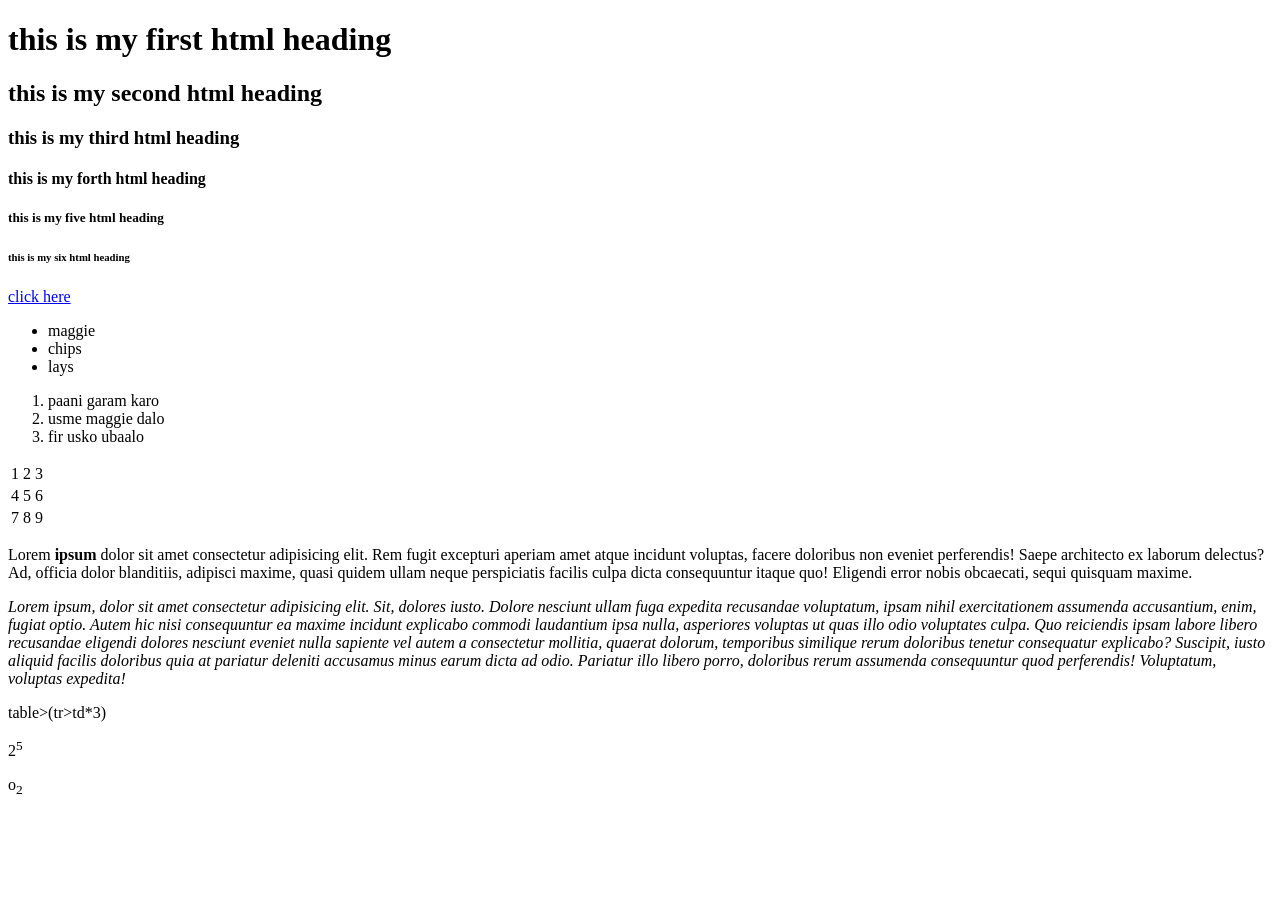
<file: INDEX.HTML>
<!DOCTYPE html>
<html lang="en">
<head>
    <meta charset="UTF-8">
    <meta name="viewport" content="width=device-width, initial-scale=1.0">
    <title>Document</title>
</head>
<body>
    <h1>this is my first html heading</h1>
    <h2>this is my second html heading</h2>
    <h3>this is my third html heading</h3>
    <h4>this is my forth html heading</h4>
    <h5>this is my five html heading</h5>
    <h6>this is my six html heading</h6>


    <a href="https://www.google.com">click here</a>

    <ul>
        <li>maggie</li>
        <li>chips</li>
        <li>lays</li>
    </ul>

    <ol>
        <li>paani garam karo</li>
        <li>usme maggie dalo</li>
        <li>fir usko ubaalo</li>
    </ol>

    <table>
        <tr>
            <td>1</td>
            <td>2</td>
            <td>3</td>
        </tr>
        <tr>
            <td>4</td>
            <td>5</td>
            <td>6</td>
        </tr>
        <tr>
            <td>7</td>
            <td>8</td>
            <td>9</td>
        </tr>
    </table>
    <p>Lorem <b>ipsum</b> dolor sit amet consectetur adipisicing elit. Rem fugit excepturi aperiam amet atque incidunt voluptas, facere doloribus non eveniet perferendis! Saepe architecto ex laborum delectus? Ad, officia dolor blanditiis, adipisci maxime, quasi quidem ullam neque perspiciatis facilis culpa dicta consequuntur itaque quo! Eligendi error nobis obcaecati, sequi quisquam maxime.</p>
    <p><i>Lorem ipsum, dolor sit amet consectetur adipisicing elit. Sit, dolores iusto. Dolore nesciunt ullam fuga expedita recusandae voluptatum, ipsam nihil exercitationem assumenda accusantium, enim, fugiat optio. Autem hic nisi consequuntur ea maxime incidunt explicabo commodi laudantium ipsa nulla, asperiores voluptas ut quas illo odio voluptates culpa. Quo reiciendis ipsam labore libero recusandae eligendi dolores nesciunt eveniet nulla sapiente vel autem a consectetur mollitia, quaerat dolorum, temporibus similique rerum doloribus tenetur consequatur explicabo? Suscipit, iusto aliquid facilis doloribus quia at pariatur deleniti accusamus minus earum dicta ad odio. Pariatur illo libero porro, doloribus rerum assumenda consequuntur quod perferendis! Voluptatum, voluptas expedita!</i></p>
    table>(tr>td*3)

    <p> 2<sup>5</sup></p>
    <p>o<sub>2</sub></p>


    
</body>
</html>
</file>
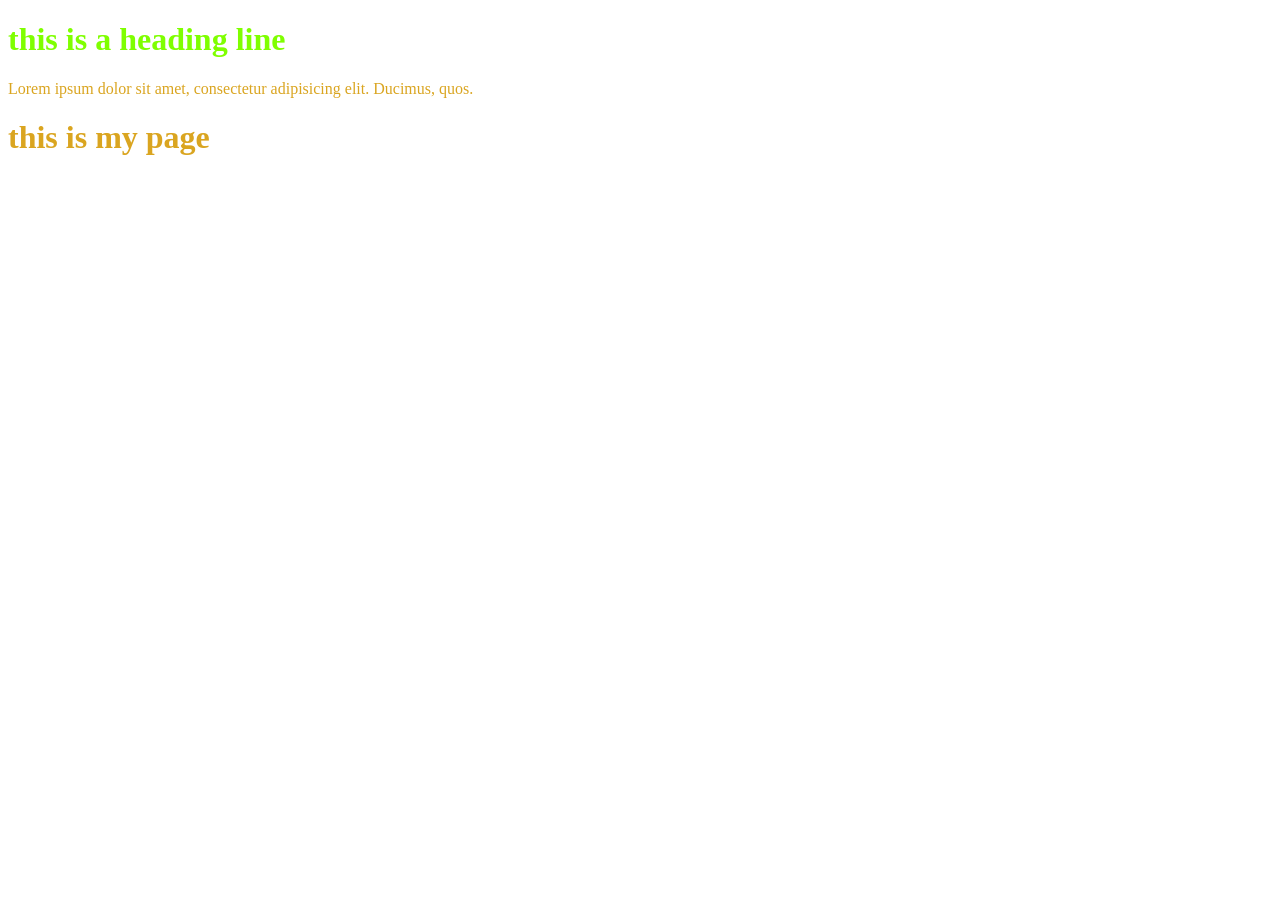
<file: css learning/index.html>
<!DOCTYPE html>
<html lang="en">
<head>
    
    <title>css learning</title>
    <style>
       /* h1{
            color: aqua;
        }
        p{
            color: red;
        } */
        #firstHeading{
            color: chartreuse;
        }
        .loremH{
            color: goldenrod;

        }
        /* #secondH{
            color: darkmagenta;
        } */

    </style>
</head>
<body>
    <!-- <link rel="stylesheet" href="style.css"> -->
    <h1 id="firstHeading">this is a heading line</h1>
    <p class="loremH">Lorem ipsum dolor sit amet, consectetur adipisicing elit. Ducimus, quos.</p>
    <h1 class="loremH">this is my page</h1>
    
</body>
</html>
</file>
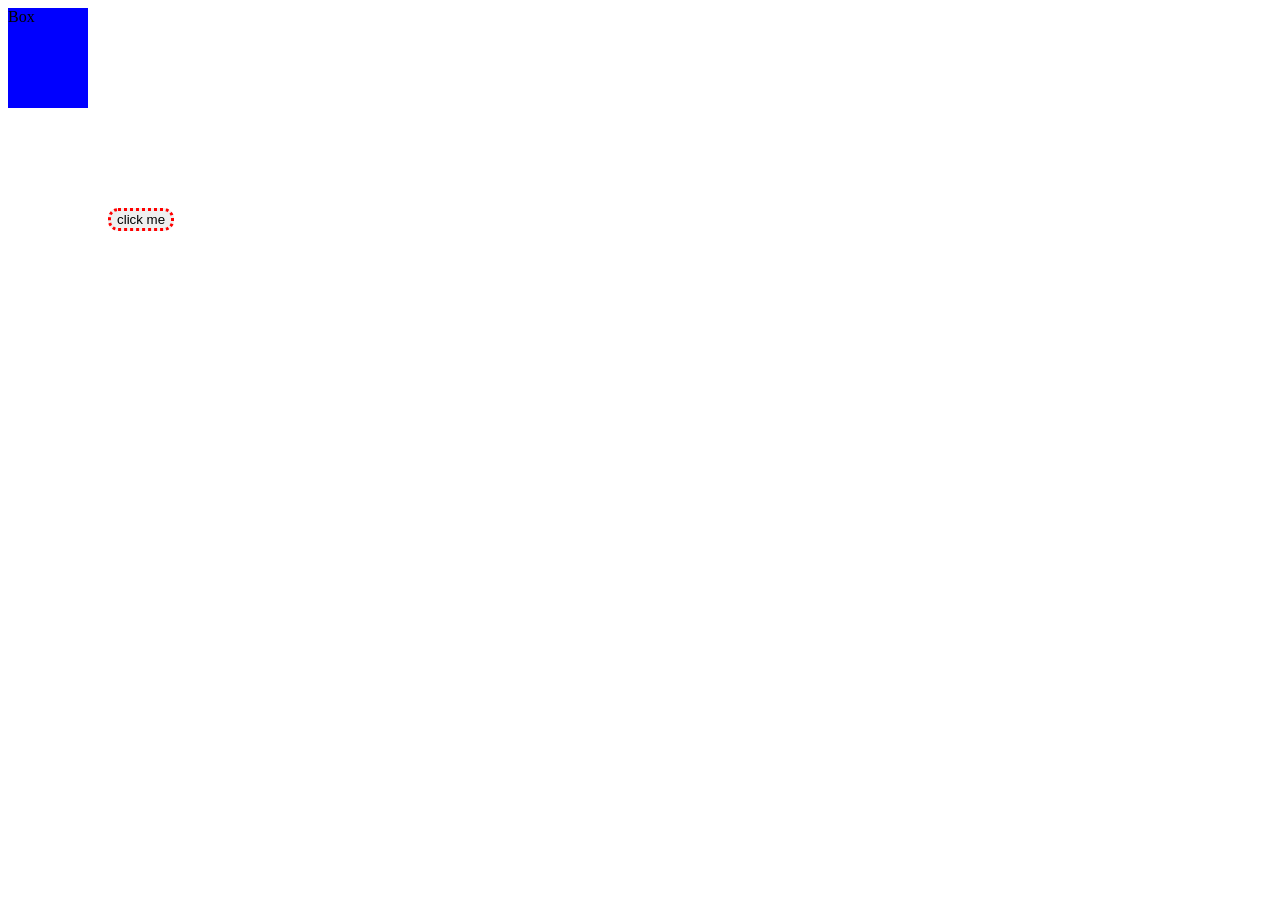
<file: css learning/level 3.html>
<!DOCTYPE html>
<html lang="en">
<head>
    <meta charset="UTF-8">
    <meta name="viewport" content="width=device-width, initial-scale=1.0">
    <title>box model</title>
    <style>
    #box{
        height:100px;
        width : 80px;
        background-color: blue;
        padding: 10px , 15px;
    }
    #button1{
        height: 300;
        width: 300;
        padding: 10px , 15px;
        margin: 100px;
        border-radius: 10px;
        border: 3px dotted red;
        

    }
    </style>
</head>
<body>
    <div id = "box" >Box</div>
    <button id = "button1">click me</button>
    
</body>
</html>
</file>
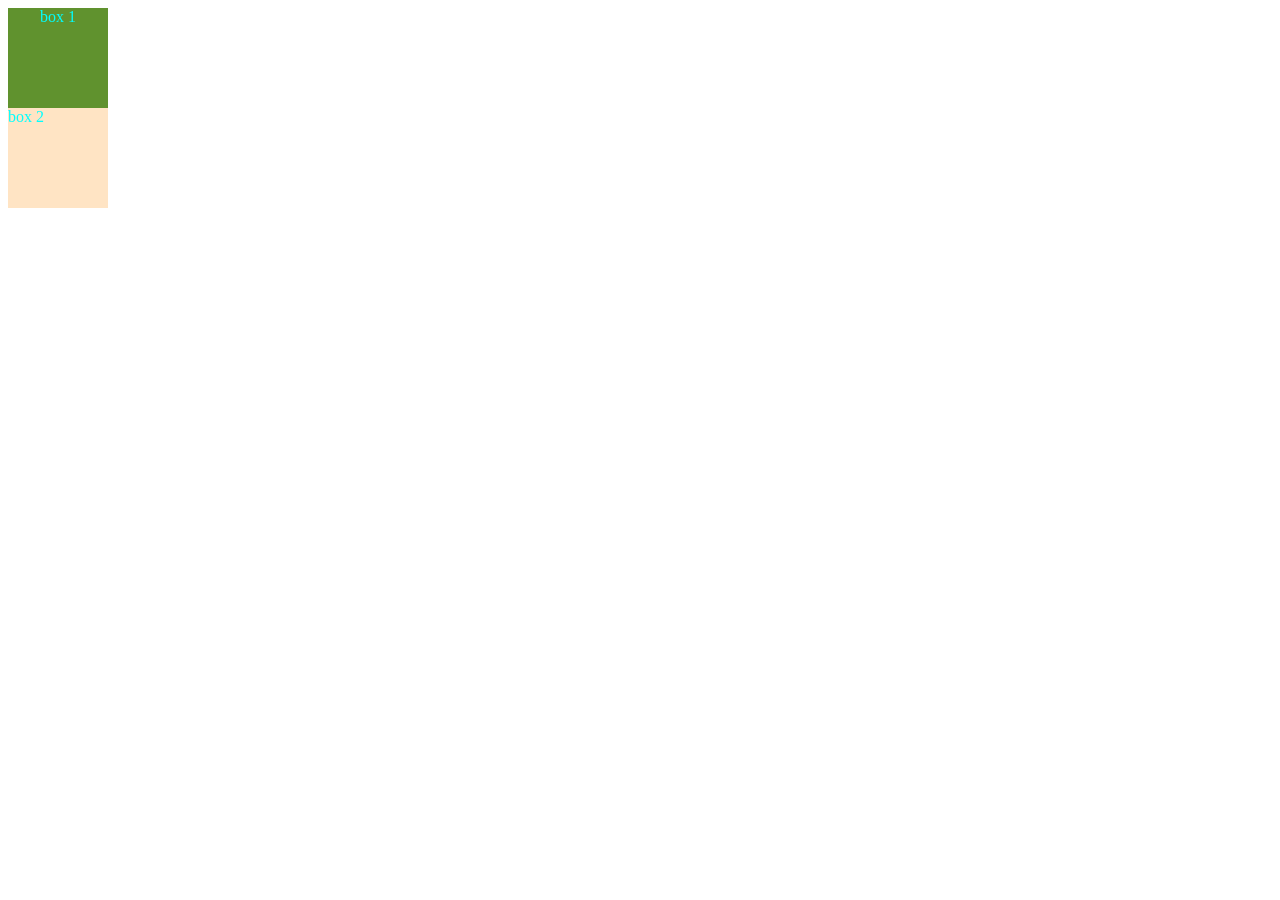
<file: css learning/level2.html>
<!DOCTYPE html>
<html lang="en">
<head>
    <title>level 2 page</title>
    <style>
        .box{
            height: 100px;
            width: 100px;


        }
        #box1{
            color: aqua;
            background-color: rgb(96, 146, 46);
            visibility: visible;
            text-align: center;
        }
        #box2{
            font-size: medium;
            color: aqua;
            background-color: bisque;
            text-align: left;
        }
        /* h1{
            color: goldenrod; background-color: antiquewhite;
        }
        p{
            color: bisque; background-color: blue;
        } */
        /* .header{
            color: aqua;
            background-color: bisque;
         } */
    </style>
</head>
<body>
    <!-- <h1>my heading</h1>
    <p>Lorem ipsum dolor sit amet consectetur adipisicing elit. Pariatur, accusantium. Explicabo ea magni est deserunt ullam aut unde quo. Qui.</p>
     -->
    <!-- <div class="header"><h1>hello guy's!!!!</h1></div> -->
    <div id="box1" class = "box">box 1</div>
    <div id="box2" class = "box">box 2</div>
</body>
</html>
</file>
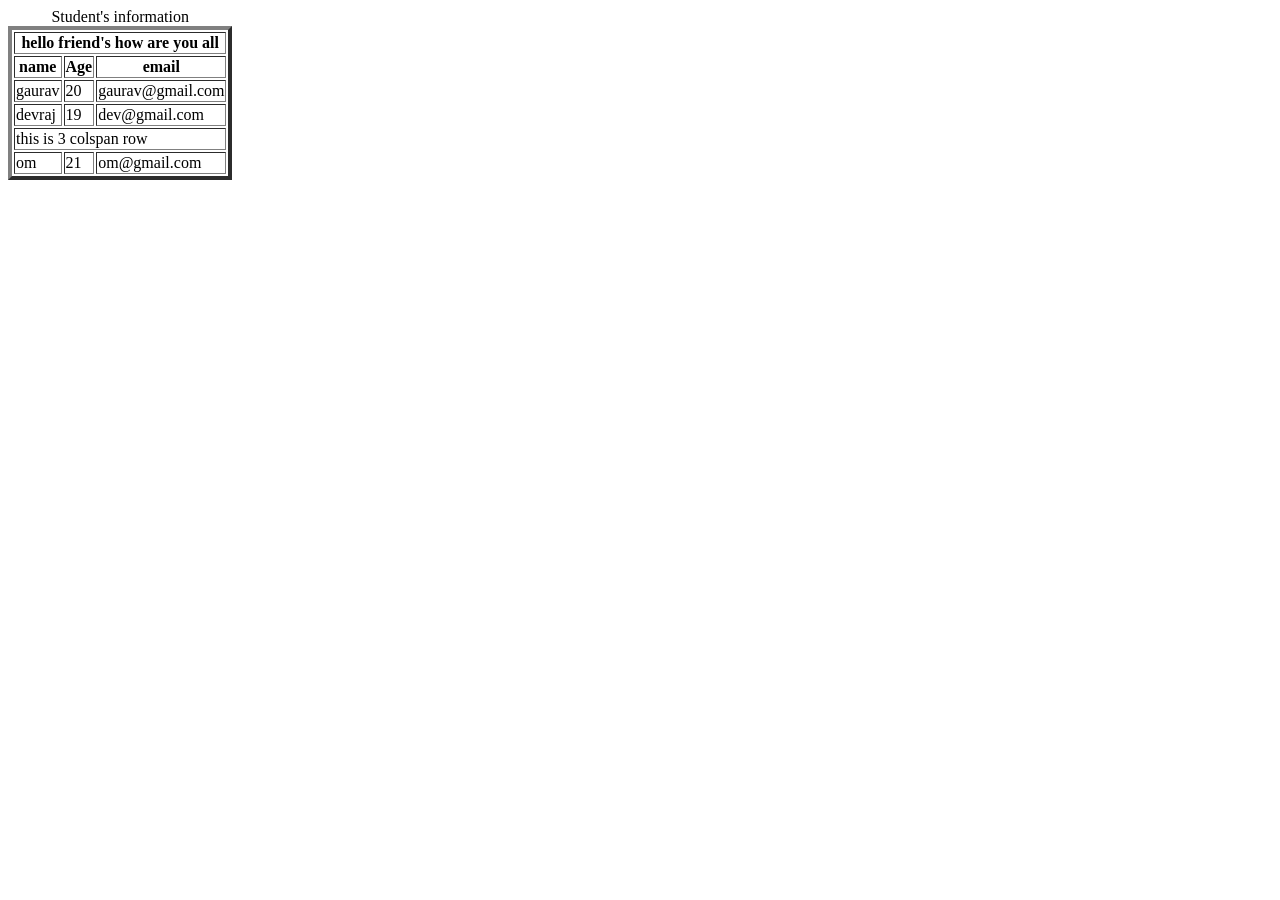
<file: html practice/table.html>
<!DOCTYPE html>
<html lang="en">
<head>
    <meta charset="UTF-8">
    <meta name="viewport" content="width=device-width, initial-scale=1.0">
    <title>Document</title>
</head>
<body>
    <table border = "4">
        <caption>   Student's information </caption>
        <tr>
            <th colspan="3">hello friend's how are you all</th>
        </tr>
        <tr>
            <th>name</th>
            <th>Age</th>
            <th>email</th>
        </tr>
        <tr>
            <td>gaurav</td>
            <td>20</td>
            <td>gaurav@gmail.com</td>

        </tr>
        <tr>
            <td>devraj</td>
            <td>19</td>
            <td>dev@gmail.com</td>
        </tr>
         <tr>
            <td colspan="3">this is 3 colspan row</td>
        </tr>
        <tr>
            <td>om</td>
            <td>21</td>
            <td>om@gmail.com</td>
            
        </tr>
    </table>
    
</body>
</html>
</file>
<file: css learning/style.css>
/*h1{
    color: aqua;
}
p{
    color: red;
}*/
*{
    color: brown;
}
</file>
